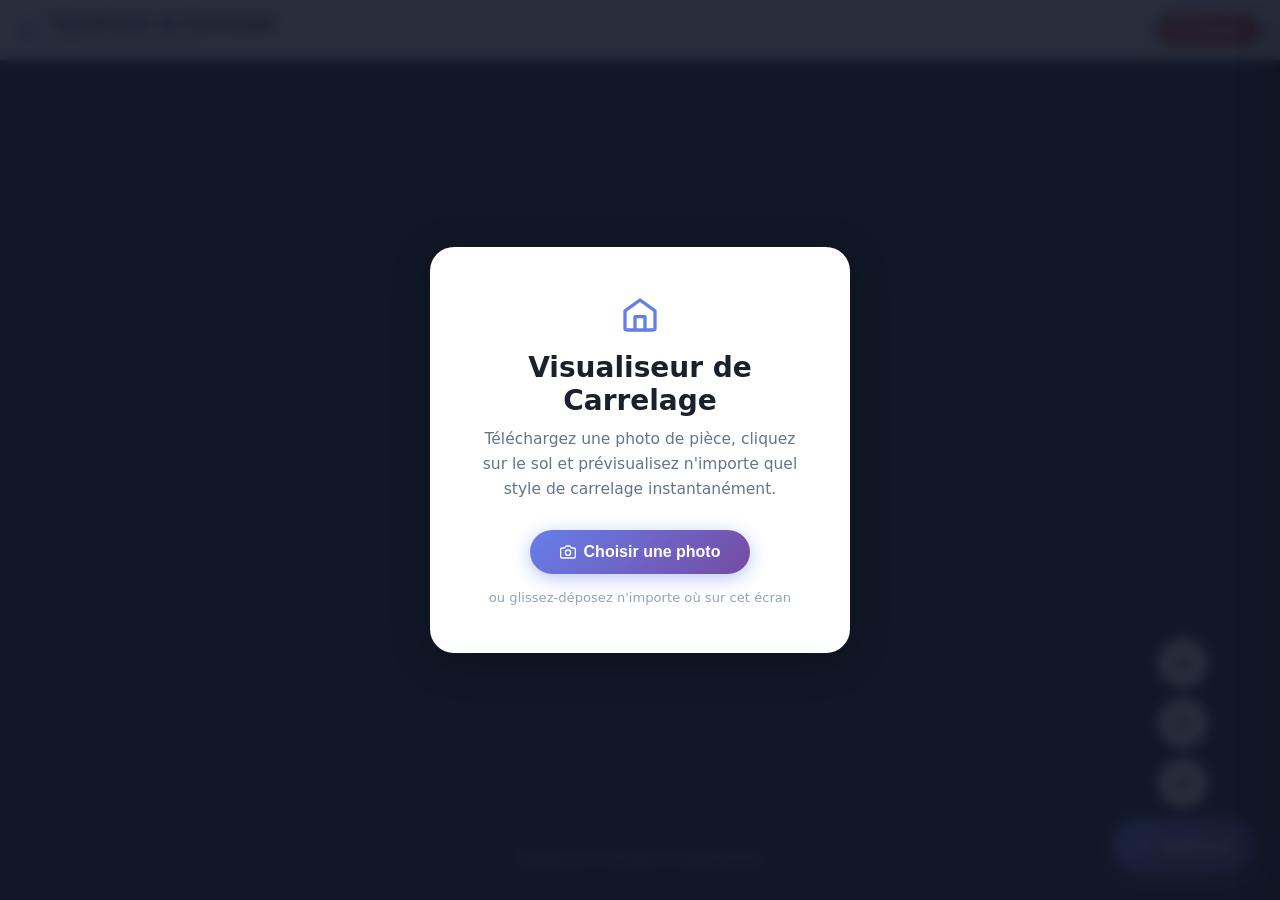
<file: static/index.html>
<!doctype html>
<html lang="fr">

<head>
    <meta charset="UTF-8" />
    <meta name="viewport" content="width=device-width, initial-scale=1.0" />
    <title>Visualiseur de Carrelage</title>
    <link rel="stylesheet" href="/static/css/style.css" />
</head>

<!-- ── SVG sprite (inline, hidden) ─────────────────────── -->
<svg xmlns="http://www.w3.org/2000/svg" style="display:none">
    <!-- home -->
    <symbol id="ico-home" viewBox="0 0 24 24" fill="none" stroke="currentColor" stroke-width="2" stroke-linecap="round"
        stroke-linejoin="round">
        <path d="M3 9.5L12 3l9 6.5V20a1 1 0 0 1-1 1H4a1 1 0 0 1-1-1z" />
        <polyline points="9 21 9 13 15 13 15 21" />
    </symbol>
    <!-- camera / upload -->
    <symbol id="ico-camera" viewBox="0 0 24 24" fill="none" stroke="currentColor" stroke-width="2"
        stroke-linecap="round" stroke-linejoin="round">
        <path d="M23 19a2 2 0 0 1-2 2H3a2 2 0 0 1-2-2V8a2 2 0 0 1 2-2h4l2-3h6l2 3h4a2 2 0 0 1 2 2z" />
        <circle cx="12" cy="13" r="4" />
    </symbol>
    <!-- trash -->
    <symbol id="ico-trash" viewBox="0 0 24 24" fill="none" stroke="currentColor" stroke-width="2" stroke-linecap="round"
        stroke-linejoin="round">
        <polyline points="3 6 5 6 21 6" />
        <path d="M19 6l-1 14a2 2 0 0 1-2 2H8a2 2 0 0 1-2-2L5 6" />
        <path d="M10 11v6" />
        <path d="M14 11v6" />
        <path d="M9 6V4a1 1 0 0 1 1-1h4a1 1 0 0 1 1 1v2" />
    </symbol>
    <!-- settings / gear -->
    <symbol id="ico-settings" viewBox="0 0 24 24" fill="none" stroke="currentColor" stroke-width="2"
        stroke-linecap="round" stroke-linejoin="round">
        <circle cx="12" cy="12" r="3" />
        <path
            d="M19.4 15a1.65 1.65 0 0 0 .33 1.82l.06.06a2 2 0 0 1-2.83 2.83l-.06-.06a1.65 1.65 0 0 0-1.82-.33 1.65 1.65 0 0 0-1 1.51V21a2 2 0 0 1-4 0v-.09A1.65 1.65 0 0 0 9 19.4a1.65 1.65 0 0 0-1.82.33l-.06.06a2 2 0 0 1-2.83-2.83l.06-.06A1.65 1.65 0 0 0 4.68 15a1.65 1.65 0 0 0-1.51-1H3a2 2 0 0 1 0-4h.09A1.65 1.65 0 0 0 4.6 9a1.65 1.65 0 0 0-.33-1.82l-.06-.06a2 2 0 0 1 2.83-2.83l.06.06A1.65 1.65 0 0 0 9 4.68a1.65 1.65 0 0 0 1-1.51V3a2 2 0 0 1 4 0v.09a1.65 1.65 0 0 0 1 1.51 1.65 1.65 0 0 0 1.82-.33l.06-.06a2 2 0 0 1 2.83 2.83l-.06.06A1.65 1.65 0 0 0 19.4 9a1.65 1.65 0 0 0 1.51 1H21a2 2 0 0 1 0 4h-.09a1.65 1.65 0 0 0-1.51 1z" />
    </symbol>
    <!-- download -->
    <symbol id="ico-download" viewBox="0 0 24 24" fill="none" stroke="currentColor" stroke-width="2"
        stroke-linecap="round" stroke-linejoin="round">
        <path d="M21 15v4a2 2 0 0 1-2 2H5a2 2 0 0 1-2-2v-4" />
        <polyline points="7 10 12 15 17 10" />
        <line x1="12" y1="15" x2="12" y2="3" />
    </symbol>
    <!-- paint brush / apply tiles -->
    <symbol id="ico-paint" viewBox="0 0 24 24" fill="none" stroke="currentColor" stroke-width="2" stroke-linecap="round"
        stroke-linejoin="round">
        <path d="M18 3a3 3 0 0 1 0 6L9 18l-6 1 1-6z" />
        <path d="M16 5l3 3" />
    </symbol>
    <!-- close / X -->
    <symbol id="ico-close" viewBox="0 0 24 24" fill="none" stroke="currentColor" stroke-width="2.5"
        stroke-linecap="round">
        <line x1="18" y1="6" x2="6" y2="18" />
        <line x1="6" y1="6" x2="18" y2="18" />
    </symbol>
    <!-- image / texture -->
    <symbol id="ico-image" viewBox="0 0 24 24" fill="none" stroke="currentColor" stroke-width="2" stroke-linecap="round"
        stroke-linejoin="round">
        <rect x="3" y="3" width="18" height="18" rx="2" />
        <circle cx="8.5" cy="8.5" r="1.5" />
        <polyline points="21 15 16 10 5 21" />
    </symbol>
    <!-- palette / color -->
    <symbol id="ico-palette" viewBox="0 0 24 24" fill="none" stroke="currentColor" stroke-width="2"
        stroke-linecap="round" stroke-linejoin="round">
        <circle cx="12" cy="12" r="10" />
        <circle cx="8" cy="14" r="1" fill="currentColor" />
        <circle cx="12" cy="9" r="1" fill="currentColor" />
        <circle cx="16" cy="14" r="1" fill="currentColor" />
        <path d="M12 22c0-4-4-6-4-10" />
    </symbol>
    <!-- book / how-to -->
    <symbol id="ico-book" viewBox="0 0 24 24" fill="none" stroke="currentColor" stroke-width="2" stroke-linecap="round"
        stroke-linejoin="round">
        <path d="M4 19.5A2.5 2.5 0 0 1 6.5 17H20" />
        <path d="M6.5 2H20v20H6.5A2.5 2.5 0 0 1 4 19.5v-15A2.5 2.5 0 0 1 6.5 2z" />
    </symbol>
    <!-- tile / grid -->
    <symbol id="ico-tile" viewBox="0 0 24 24" fill="none" stroke="currentColor" stroke-width="2" stroke-linecap="round"
        stroke-linejoin="round">
        <rect x="3" y="3" width="7" height="7" rx="1" />
        <rect x="14" y="3" width="7" height="7" rx="1" />
        <rect x="3" y="14" width="7" height="7" rx="1" />
        <rect x="14" y="14" width="7" height="7" rx="1" />
    </symbol>
</svg>

<!-- ── Full-page canvas ────────────────────────────────────── -->
<canvas id="mainCanvas"></canvas>

<!-- ── Welcome state (pre-upload) ─────────────────────────── -->
<div class="welcome-overlay" id="welcomeOverlay">
    <div class="welcome-card">
        <div class="welcome-icon">
            <svg class="app-icon app-icon-xl">
                <use href="#ico-home" />
            </svg>
        </div>
        <h2>Visualiseur de Carrelage</h2>
        <p>Téléchargez une photo de pièce, cliquez sur le sol et prévisualisez n'importe quel style de carrelage
            instantanément.</p>
        <button class="btn-welcome" id="welcomeUploadBtn">
            <svg class="app-icon">
                <use href="#ico-camera" />
            </svg> Choisir une photo
        </button>
        <div class="welcome-drag-hint">ou glissez-déposez n'importe où sur cet écran</div>
    </div>
</div>

<!-- ── Drag-and-drop overlay ───────────────────────────────── -->
<div class="drop-overlay" id="dropOverlay">
    <div class="drop-card">
        <div class="drop-icon">
            <svg class="app-icon app-icon-xl">
                <use href="#ico-camera" />
            </svg>
        </div>
        <div class="drop-text">Déposez votre photo ici</div>
    </div>
</div>

<!-- ── Top bar ────────────────────────────────────────────── -->
<header class="top-bar">
    <div class="top-bar-left">
        <span class="app-logo">
            <svg class="app-icon app-icon-lg">
                <use href="#ico-home" />
            </svg>
        </span>
        <div class="app-name">
            <div class="app-title">Visualiseur de Carrelage</div>
            <div class="app-subtitle">Propulsé par SCRIPTIHA</div>
        </div>
    </div>
    <div class="top-bar-right">
        <button class="top-btn top-btn-close" id="closeAppBtn" title="Fermer l'application" onclick="window.close()">
            <svg class="app-icon app-icon-sm">
                <use href="#ico-close" />
            </svg> Fermer
        </button>
    </div>
</header>

<!-- ── HUD: instruction / coords pill ────────────────────── -->
<div class="hud-pill" id="coordsInfo">Cliquez sur le sol pour le sélectionner</div>

<!-- ── Floor selection badge ──────────────────────────────── -->
<div class="floor-badge" id="floorBadge" style="display:none">
    <span class="badge-dot"></span>
    <span id="floorBadgeText">Sol sélectionné</span>
    <span class="badge-conf" id="floorBadgeConf"></span>
</div>

<!-- ── Loading overlay ───────────────────────────────────── -->
<div class="loading-overlay" id="loadingOverlay" style="display:none">
    <div class="loading-card">
        <div class="loading-ring"></div>
        <div class="loading-text" id="loadingText">Traitement en cours…</div>
    </div>
</div>

<!-- ── Floating action buttons ───────────────────────────── -->
<div class="fab-group">
    <div class="fab-tip-wrap" data-tip="Importer une photo">
        <button class="fab fab-sm" id="uploadBtn" title="Importer une photo">
            <svg class="app-icon">
                <use href="#ico-camera" />
            </svg>
        </button>
    </div>
    <div class="fab-tip-wrap" data-tip="Effacer le sol">
        <button class="fab fab-sm" id="clearFloorBtn" title="Effacer la sélection du sol">
            <svg class="app-icon">
                <use href="#ico-trash" />
            </svg>
        </button>
    </div>
    <div class="fab-tip-wrap" data-tip="Paramètres du carrelage">
        <button class="fab fab-sm" id="openSettingsBtn" title="Paramètres du carrelage">
            <svg class="app-icon">
                <use href="#ico-settings" />
            </svg>
        </button>
    </div>
    <div class="fab-tip-wrap" data-tip="Télécharger le résultat" id="downloadFabWrap" style="display:none">
        <button class="fab fab-sm fab-download" id="downloadBtn" title="Télécharger le résultat">
            <svg class="app-icon">
                <use href="#ico-download" />
            </svg>
        </button>
    </div>
    <button class="fab fab-main" id="applyTilesBtn">
        <svg class="app-icon">
            <use href="#ico-paint" />
        </svg>
        <span class="fab-label">Appliquer</span>
    </button>
</div>

<!-- Hidden file input -->
<input type="file" id="fileInput" accept="image/*" style="display:none" />

<!-- ── Side panel backdrop ───────────────────────────────── -->
<div class="panel-backdrop" id="panelBackdrop"></div>

<!-- ── Side panel ────────────────────────────────────────── -->
<aside class="side-panel" id="sidePanel">
    <div class="panel-header">
        <span class="panel-title">
            <svg class="app-icon app-icon-sm" style="vertical-align:middle;margin-right:6px">
                <use href="#ico-tile" />
            </svg>Paramètres
        </span>
        <button class="panel-close" id="closePanelBtn" title="Fermer">
            <svg class="app-icon app-icon-sm">
                <use href="#ico-close" />
            </svg>
        </button>
    </div>

    <div class="panel-body">

        <!-- Pattern selector -->
        <div class="panel-section">
            <div class="section-label">Motif</div>
            <select id="tilePattern" class="panel-select">
                <option value="grid">Grille</option>
                <option value="diagonal">Diagonale</option>
                <option value="brick">Brique (décalée)</option>
                <option value="herringbone">Chevrons classiques</option>
                <option value="chevron">Chevron ∧</option>
                <option value="basketweave">Natte</option>
                <option value="versailles">Versailles</option>
                <option value="checkerboard">Damier</option>
                <option value="diagonal_checkerboard">Damier diagonal ◇</option>
            </select>
        </div>

        <!-- Pattern thumbnail previews -->
        <div class="tile-preview" id="tilePreview"></div>

        <div class="panel-divider"></div>

        <!-- Tile size -->
        <div class="panel-section">
            <div class="section-label">Taille du carrelage</div>
            <div class="range-pair">
                <div class="range-item">
                    <div class="range-label">
                        Largeur <span class="value-badge" id="tileWidthValue"></span>
                    </div>
                    <input type="range" id="tileWidth" min="10" max="320" step="5" />
                </div>
                <div class="range-item">
                    <div class="range-label">
                        Hauteur <span class="value-badge" id="tileHeightValue"></span>
                    </div>
                    <input type="range" id="tileHeight" min="10" max="320" step="5" />
                </div>
            </div>
        </div>

        <div class="panel-divider"></div>

        <!-- Grout -->
        <div class="panel-section">
            <div class="section-label">Épaisseur du joint</div>
            <div class="range-pair">
                <div class="range-item">
                    <div class="range-label">
                        ↔ Horizontal <span class="value-badge" id="groutHValue"></span>
                    </div>
                    <input type="range" id="groutHThickness" min="1" max="20" step="1" />
                    <div class="thickness-hint">
                        <div class="thickness-bar-h" id="hintH"></div>
                        <span class="hint-label">aperçu</span>
                    </div>
                </div>
                <div class="range-item">
                    <div class="range-label">
                        ↕ Vertical <span class="value-badge" id="groutVValue"></span>
                    </div>
                    <input type="range" id="groutVThickness" min="1" max="20" step="1" />
                    <div class="thickness-hint">
                        <div class="thickness-bar-v" id="hintV"></div>
                        <span class="hint-label">aperçu</span>
                    </div>
                </div>
            </div>
        </div>

        <div class="panel-divider"></div>

        <!-- Fill style -->
        <div class="panel-section">
            <div class="section-label">Style de remplissage</div>
            <div class="tile-source-toggle">
                <button class="tile-source-btn active" id="btnModeColor" onclick="setTileMode('color')">
                    <svg class="app-icon app-icon-sm">
                        <use href="#ico-palette" />
                    </svg> Couleur
                </button>
                <button class="tile-source-btn" id="btnModeTexture" onclick="setTileMode('texture')">
                    <svg class="app-icon app-icon-sm">
                        <use href="#ico-image" />
                    </svg> Texture
                </button>
            </div>

            <!-- Color panel -->
            <div id="colorModePanel" class="active">
                <div class="color-row" id="normalColorRow">
                    <div class="color-swatch-group">
                        <label>Carrelage</label>
                        <input type="color" id="tileColor" />
                    </div>
                    <div class="color-swatch-group">
                        <label>Joint</label>
                        <input type="color" id="groutColor" />
                    </div>
                </div>
                <!-- Dual-colour row: used by checkerboard AND chevron -->
                <div class="checker-row" id="checkerColorRow">
                    <div class="color-swatch-group">
                        <label id="dualColorLabel1">Clair</label>
                        <input type="color" id="tileColorLight" />
                    </div>
                    <div class="color-swatch-group">
                        <label id="dualColorLabel2">Foncé</label>
                        <input type="color" id="tileColorDark" />
                    </div>
                    <div class="color-swatch-group">
                        <label>Joint</label>
                        <input type="color" id="groutColorChecker" />
                    </div>
                </div>
            </div>

            <!-- Texture panel -->
            <div id="textureModePanel">
                <div class="texture-pair-row" id="texturePairRow">
                    <!-- Primary / light texture -->
                    <div id="textureLightGroup">
                        <div class="texture-slot-label" id="textureLightLabel">Texture du carrelage</div>
                        <div class="texture-upload-area" id="textureUploadArea">
                            <div id="textureEmpty">
                                <div class="tex-icon">
                                    <svg class="app-icon app-icon-lg">
                                        <use href="#ico-image" />
                                    </svg>
                                </div>
                                <div class="texture-hint">Cliquer pour importer</div>
                                <div class="texture-hint muted">JPG · PNG · WebP</div>
                            </div>
                            <div id="texturePreview" style="display:none">
                                <img id="textureThumb" class="texture-thumb" alt="aperçu texture" />
                                <div class="texture-name" id="textureName"></div>
                                <div class="texture-hint">Cliquer pour changer</div>
                            </div>
                            <input type="file" id="textureFileInput" accept="image/*" style="display:none" />
                        </div>
                    </div>
                    <!-- Secondary / dark texture (dual patterns: checker, chevron) -->
                    <div id="textureDarkGroup" style="display:none">
                        <div class="texture-slot-label" id="textureDarkLabel">Texture foncée</div>
                        <div class="texture-upload-area" id="textureDarkUploadArea">
                            <div id="textureDarkEmpty">
                                <div class="tex-icon">
                                    <svg class="app-icon app-icon-lg">
                                        <use href="#ico-image" />
                                    </svg>
                                </div>
                                <div class="texture-hint">Cliquer pour importer</div>
                                <div class="texture-hint muted">JPG · PNG · WebP</div>
                            </div>
                            <div id="textureDarkPreview" style="display:none">
                                <img id="textureDarkThumb" class="texture-thumb" alt="aperçu texture foncée" />
                                <div class="texture-name" id="textureDarkName"></div>
                                <div class="texture-hint">Cliquer pour changer</div>
                            </div>
                            <input type="file" id="textureDarkFileInput" accept="image/*" style="display:none" />
                        </div>
                    </div>
                </div>
                <!-- Grout for texture mode -->
                <div class="grout-texture-row">
                    <label class="grout-texture-label">Couleur du joint</label>
                    <input type="color" id="groutColorTexture" class="grout-texture-input" />
                </div>
            </div>
        </div>

        <div class="panel-divider"></div>

        <!-- Apply button (inside panel) -->
        <div class="panel-section">
            <button class="btn-apply-panel" onclick="applyTilesToFloor()">
                <svg class="app-icon app-icon-sm" style="vertical-align:middle;margin-right:4px">
                    <use href="#ico-paint" />
                </svg> Appliquer le carrelage
            </button>
        </div>

        <!-- Floor selection status -->
        <div class="panel-section">
            <div class="section-label">Sélection du sol</div>
            <div class="walls-list" id="floorList">
                <div class="no-floor-msg">Aucun sol sélectionné.</div>
            </div>
            <button class="btn-clear-sm" onclick="clearFloorSelection()">
                <svg class="app-icon app-icon-sm" style="vertical-align:middle;margin-right:4px">
                    <use href="#ico-trash" />
                </svg> Effacer la sélection
            </button>
        </div>

        <!-- How to use -->
        <div class="panel-section">
            <div class="how-to-box">
                <div class="how-to-title">
                    <svg class="app-icon app-icon-sm" style="vertical-align:middle;margin-right:6px">
                        <use href="#ico-book" />
                    </svg>Comment utiliser
                </div>
                <ol class="how-to-list">
                    <li>Importez une photo de pièce</li>
                    <li>Cliquez sur le sol — l'algorithme le détecte</li>
                    <li>Choisissez un motif &amp; ajustez les dimensions</li>
                    <li>Sélectionnez des couleurs ou importez des textures</li>
                    <li>Cliquez sur <strong>Appliquer le carrelage</strong> !</li>
                </ol>
            </div>
        </div>

    </div><!-- /panel-body -->
</aside>

<!-- ── Toast notifications ───────────────────────────────── -->
<div class="toast-container" id="toastContainer"></div>

<script src="/static/js/app.js?v=7"></script>
</body>

</html>
</file>
<file: static/css/style.css>
/* 
   Floor Tile Visualizer  Full-page immersive UI
    */

/* ── SVG icon helpers ───────────────────────────── */
.app-icon {
  display: inline-block;
  width: 16px;
  height: 16px;
  stroke: currentColor;
  vertical-align: middle;
  flex-shrink: 0;
}
.app-icon-sm  { width: 13px; height: 13px; }
.app-icon-lg  { width: 20px; height: 20px; }
.app-icon-xl  { width: 40px; height: 40px; }

*,
*::before,
*::after {
  box-sizing: border-box;
  margin: 0;
  padding: 0;
}

:root {
  --accent: #667eea;
  --accent-dark: #5a67d8;
  --accent-2: #764ba2;
  --success: #48bb78;
  --error: #f56565;
  --panel-w: 370px;
  --topbar-h: 60px;
  --shadow-sm: 0 2px 8px rgba(0, 0, 0, 0.1);
  --shadow-md: 0 4px 20px rgba(0, 0, 0, 0.16);
  --shadow-lg: 0 8px 40px rgba(0, 0, 0, 0.22);
}

/*  Base  */
html,
body {
  width: 100%;
  height: 100%;
  overflow: hidden;
  background: #111827;
  font-family: "Segoe UI", system-ui, sans-serif;
}

/*  Canvas (full-page, centred)  */
#mainCanvas {
  position: fixed;
  top: 50%;
  left: 50%;
  transform: translate(-50%, -50%);
  max-width: 100vw;
  max-height: 100vh;
  display: block;
  cursor: crosshair;
  z-index: 0;
}

/*  Welcome overlay  */
.welcome-overlay {
  position: fixed;
  inset: 0;
  background: rgba(17, 24, 39, 0.9);
  display: flex;
  justify-content: center;
  align-items: center;
  z-index: 50;
  transition:
    opacity 0.4s ease,
    visibility 0.4s ease;
  backdrop-filter: blur(6px);
  -webkit-backdrop-filter: blur(6px);
}
.welcome-overlay.hidden {
  opacity: 0;
  pointer-events: none;
  visibility: hidden;
}
.welcome-card {
  background: #fff;
  border-radius: 24px;
  padding: 48px 44px;
  text-align: center;
  max-width: 420px;
  width: 90vw;
  box-shadow: var(--shadow-lg);
  animation: popIn 0.4s cubic-bezier(0.34, 1.56, 0.64, 1);
}
@keyframes popIn {
  from {
    opacity: 0;
    transform: scale(0.88);
  }
  to {
    opacity: 1;
    transform: scale(1);
  }
}
.welcome-icon {
  margin-bottom: 16px;
  display: flex;
  justify-content: center;
  color: var(--accent);
}
.welcome-card h2 {
  font-size: 1.75rem;
  font-weight: 700;
  color: #1a202c;
  margin-bottom: 10px;
}
.welcome-card p {
  color: #64748b;
  font-size: 0.97em;
  line-height: 1.6;
  margin-bottom: 28px;
}
.btn-welcome {
  display: inline-flex;
  align-items: center;
  gap: 8px;
  background: linear-gradient(135deg, var(--accent), var(--accent-2));
  color: #fff;
  border: none;
  border-radius: 50px;
  padding: 13px 30px;
  font-size: 1rem;
  font-weight: 600;
  cursor: pointer;
  box-shadow: 0 4px 18px rgba(102, 126, 234, 0.45);
  transition:
    transform 0.18s,
    box-shadow 0.18s;
}
.btn-welcome:hover {
  transform: translateY(-2px);
  box-shadow: 0 6px 24px rgba(102, 126, 234, 0.55);
}
.welcome-drag-hint {
  margin-top: 16px;
  color: #94a3b8;
  font-size: 0.82em;
}

/*  Drop overlay  */
.drop-overlay {
  position: fixed;
  inset: 0;
  background: rgba(102, 126, 234, 0.88);
  display: flex;
  justify-content: center;
  align-items: center;
  z-index: 100;
  opacity: 0;
  pointer-events: none;
  transition: opacity 0.18s;
  backdrop-filter: blur(4px);
  -webkit-backdrop-filter: blur(4px);
}
.drop-overlay.visible {
  opacity: 1;
  pointer-events: all;
}
.drop-card {
  text-align: center;
  color: #fff;
}
.drop-icon {
  display: flex;
  justify-content: center;
  margin-bottom: 16px;
  color: #fff;
}
.drop-text {
  font-size: 1.4rem;
  font-weight: 600;
}

/*  Top bar  */
.top-bar {
  position: fixed;
  top: 0;
  left: 0;
  right: 0;
  height: var(--topbar-h);
  background: rgba(255, 255, 255, 0.93);
  backdrop-filter: blur(14px);
  -webkit-backdrop-filter: blur(14px);
  border-bottom: 1px solid rgba(0, 0, 0, 0.07);
  display: flex;
  align-items: center;
  justify-content: space-between;
  padding: 0 20px;
  z-index: 40;
  box-shadow: 0 2px 16px rgba(0, 0, 0, 0.08);
}
.top-bar-left {
  display: flex;
  align-items: center;
  gap: 12px;
}
.app-logo {
  display: flex;
  align-items: center;
  color: var(--accent);
}
.app-title {
  font-size: 1rem;
  font-weight: 700;
  color: #1a202c;
  line-height: 1.2;
}
.app-subtitle {
  font-size: 0.75em;
  color: #94a3b8;
  font-weight: 500;
}
.top-btn {
  display: inline-flex;
  align-items: center;
  gap: 6px;
  background: linear-gradient(135deg, var(--accent), var(--accent-2));
  color: #fff;
  border: none;
  border-radius: 50px;
  padding: 8px 18px;
  font-size: 0.88em;
  font-weight: 600;
  cursor: pointer;
  box-shadow: 0 2px 12px rgba(102, 126, 234, 0.35);
  transition:
    transform 0.15s,
    box-shadow 0.15s;
}
.top-btn:hover {
  transform: translateY(-1px);
  box-shadow: 0 4px 16px rgba(102, 126, 234, 0.5);
}
.top-btn-close {
  background: linear-gradient(135deg, #e05555, #c0392b);
  box-shadow: 0 2px 12px rgba(192, 57, 43, 0.35);
  display: none; /* hidden until fullscreen is detected */
}
.top-btn-close:hover {
  box-shadow: 0 4px 16px rgba(192, 57, 43, 0.55);
}
body.fullscreen-mode .top-btn-close {
  display: inline-flex; /* visible only in fullscreen / kiosk */
}

/*  HUD pill (bottom-centre)  */
.hud-pill {
  position: fixed;
  bottom: 26px;
  left: 50%;
  transform: translateX(-50%);
  background: rgba(15, 20, 35, 0.72);
  color: #e2e8f0;
  padding: 8px 20px;
  border-radius: 50px;
  font-size: 0.82em;
  font-weight: 500;
  backdrop-filter: blur(10px);
  -webkit-backdrop-filter: blur(10px);
  z-index: 40;
  pointer-events: none;
  white-space: nowrap;
  border: 1px solid rgba(255, 255, 255, 0.1);
  transition: opacity 0.3s;
}

/*  Floor badge (top-left)  */
.floor-badge {
  position: fixed;
  top: calc(var(--topbar-h) + 12px);
  left: 18px;
  background: rgba(15, 20, 35, 0.75);
  color: #e2e8f0;
  padding: 7px 14px;
  border-radius: 50px;
  font-size: 0.8em;
  font-weight: 500;
  backdrop-filter: blur(10px);
  -webkit-backdrop-filter: blur(10px);
  z-index: 40;
  display: flex;
  align-items: center;
  gap: 8px;
  border: 1px solid rgba(255, 255, 255, 0.1);
  animation: slideDown 0.3s ease;
}
@keyframes slideDown {
  from {
    opacity: 0;
    transform: translateY(-8px);
  }
  to {
    opacity: 1;
    transform: translateY(0);
  }
}
.badge-dot {
  width: 8px;
  height: 8px;
  border-radius: 50%;
  background: var(--success);
  flex-shrink: 0;
  box-shadow: 0 0 6px rgba(72, 187, 120, 0.7);
}
.badge-conf {
  background: rgba(255, 255, 255, 0.15);
  padding: 1px 7px;
  border-radius: 10px;
  font-size: 0.85em;
}

/*  Loading overlay  */
.loading-overlay {
  position: fixed;
  inset: 0;
  background: rgba(0, 0, 0, 0.55);
  display: flex;
  justify-content: center;
  align-items: center;
  z-index: 150;
  backdrop-filter: blur(4px);
  -webkit-backdrop-filter: blur(4px);
}
.loading-card {
  background: #fff;
  border-radius: 20px;
  padding: 36px 44px;
  text-align: center;
  box-shadow: var(--shadow-lg);
  min-width: 200px;
}
.loading-ring {
  width: 52px;
  height: 52px;
  border: 4px solid #f0f0f0;
  border-top-color: var(--accent);
  border-radius: 50%;
  animation: spin 0.75s linear infinite;
  margin: 0 auto 18px;
}
@keyframes spin {
  to {
    transform: rotate(360deg);
  }
}
.loading-text {
  color: #4a5568;
  font-size: 0.95em;
  font-weight: 500;
}

/*  Floating action buttons  */
.fab-group {
  position: fixed;
  bottom: 28px;
  right: 28px;
  display: flex;
  flex-direction: column;
  align-items: center;
  gap: 10px;
  z-index: 40;
}
.fab-tip-wrap {
  position: relative;
  display: flex;
  justify-content: center;
}
.fab-tip-wrap::before {
  content: attr(data-tip);
  position: absolute;
  right: calc(100% + 10px);
  top: 50%;
  transform: translateY(-50%);
  background: rgba(15, 20, 35, 0.82);
  color: #e2e8f0;
  font-size: 0.75em;
  font-weight: 500;
  padding: 5px 10px;
  border-radius: 6px;
  white-space: nowrap;
  opacity: 0;
  pointer-events: none;
  transition: opacity 0.15s;
}
.fab-tip-wrap:hover::before {
  opacity: 1;
}
.fab {
  border: none;
  border-radius: 50%;
  cursor: pointer;
  display: flex;
  align-items: center;
  justify-content: center;
  transition:
    transform 0.18s,
    box-shadow 0.18s;
}
.fab-sm {
  width: 50px;
  height: 50px;
  background: rgba(255, 255, 255, 0.92);
  backdrop-filter: blur(8px);
  -webkit-backdrop-filter: blur(8px);
  box-shadow: var(--shadow-md);
  color: #374151;
}
.fab-sm:hover {
  background: #fff;
  transform: scale(1.1);
  box-shadow: var(--shadow-lg);
}
.fab-download {
  background: rgba(72, 187, 120, 0.15) !important;
  color: #276749 !important;
  border: 2px solid rgba(72, 187, 120, 0.4) !important;
}
.fab-download:hover {
  background: rgba(72, 187, 120, 0.28) !important;
  border-color: var(--success) !important;
}
.fab-main {
  width: auto;
  height: 54px;
  border-radius: 27px;
  padding: 0 22px;
  background: linear-gradient(135deg, var(--accent), var(--accent-2));
  color: #fff;
  font-size: 1.05em;
  font-weight: 700;
  gap: 8px;
  box-shadow: 0 6px 22px rgba(102, 126, 234, 0.5);
}
.fab-main:hover {
  transform: scale(1.05);
  box-shadow: 0 8px 28px rgba(102, 126, 234, 0.65);
}
.fab-label {
  font-size: 0.9em;
}

/*  Panel backdrop  */
.panel-backdrop {
  position: fixed;
  inset: 0;
  background: rgba(0, 0, 0, 0.45);
  z-index: 59;
  opacity: 0;
  pointer-events: none;
  transition: opacity 0.3s;
  backdrop-filter: blur(2px);
  -webkit-backdrop-filter: blur(2px);
}
.panel-backdrop.visible {
  opacity: 1;
  pointer-events: all;
}

/*  Side panel  */
.side-panel {
  position: fixed;
  top: 0;
  right: 0;
  width: var(--panel-w);
  height: 100vh;
  background: #fff;
  z-index: 60;
  transform: translateX(100%);
  transition: transform 0.35s cubic-bezier(0.4, 0, 0.2, 1);
  display: flex;
  flex-direction: column;
  box-shadow: -6px 0 40px rgba(0, 0, 0, 0.14);
}
.side-panel.open {
  transform: translateX(0);
}

.panel-header {
  display: flex;
  align-items: center;
  justify-content: space-between;
  padding: 16px 20px;
  border-bottom: 1px solid #f0f0f0;
  flex-shrink: 0;
  background: #fafafa;
}
.panel-title {
  font-size: 1rem;
  font-weight: 700;
  color: #1a202c;
}
.panel-close {
  width: 34px;
  height: 34px;
  border: none;
  border-radius: 50%;
  background: #f0f0f0;
  color: #555;
  font-size: 0.95em;
  cursor: pointer;
  display: flex;
  align-items: center;
  justify-content: center;
  transition:
    background 0.15s,
    transform 0.15s;
}
.panel-close:hover {
  background: #e0e0e0;
  transform: scale(1.1);
}

.panel-body {
  flex: 1;
  padding: 12px 16px;
  overflow-y: auto;
  scrollbar-width: thin;
  scrollbar-color: #ddd transparent;
}
.panel-body::-webkit-scrollbar {
  width: 5px;
}
.panel-body::-webkit-scrollbar-thumb {
  background: #ddd;
  border-radius: 3px;
}

.panel-section {
  padding: 14px 18px;
}
.panel-divider {
  height: 1px;
  background: #f0f0f0;
}

.section-label {
  font-size: 0.73em;
  font-weight: 700;
  text-transform: uppercase;
  letter-spacing: 0.07em;
  color: #9ca3af;
  margin-bottom: 10px;
}

/*  Pattern select  */
.panel-select {
  width: 100%;
  padding: 9px 36px 9px 12px;
  border: 1.5px solid #e5e7eb;
  border-radius: 8px;
  font-size: 0.9em;
  color: #374151;
  background: #fafafa;
  cursor: pointer;
  appearance: none;
  background-image: url("data:image/svg+xml,%3Csvg xmlns='http://www.w3.org/2000/svg' width='12' height='8' viewBox='0 0 12 8'%3E%3Cpath d='M1 1l5 5 5-5' stroke='%239ca3af' stroke-width='1.5' fill='none' stroke-linecap='round'/%3E%3C/svg%3E");
  background-repeat: no-repeat;
  background-position: right 12px center;
  transition: border-color 0.15s;
}

/* actually is hidden */
#tilePattern {
  display: none;
  position: absolute;
  top: 9999px;
  right: 9999px;
  width: 0;
  height: 0;
  opacity: 0;
}

.panel-select:focus {
  outline: none;
  border-color: var(--accent);
}

/*  Tile preview thumbnails  */
.tile-preview {
  display: grid;
  grid-template-columns: repeat(3, 1fr);
  gap: 6px;
  /* margin-top: 10px; */
}
.tile-option {
  border: 2px solid #e5e7eb;
  border-radius: 8px;
  padding: 5px;
  cursor: pointer;
  text-align: center;
  transition:
    border-color 0.15s,
    transform 0.15s;
  font-size: 0.72em;
  color: #4b5563;
  font-weight: 500;
}
.tile-option:hover {
  border-color: var(--accent);
  transform: scale(1.03);
}
.tile-option.selected {
  border-color: var(--accent);
  background: #eff3ff;
  color: var(--accent);
}
.tile-pattern-preview {
  width: 100%;
  height: 48px;
  background-size: cover;
  background-position: center;
  border-radius: 4px;
  margin-bottom: 4px;
}

/*  Range pairs  */
.range-pair {
  display: grid;
  grid-template-columns: 1fr 1fr;
  gap: 12px;
}
.range-label {
  display: flex;
  justify-content: space-between;
  align-items: center;
  font-size: 0.78em;
  color: #6b7280;
  font-weight: 500;
  margin-bottom: 4px;
}
input[type="range"] {
  width: 100%;
  accent-color: var(--accent);
  cursor: pointer;
}
.value-badge {
  background: var(--accent);
  color: #fff;
  padding: 1px 8px;
  border-radius: 10px;
  font-size: 0.76em;
  font-weight: 700;
  min-width: 50px;
  text-align: center;
}

/*  Grout hints  */
.thickness-hint {
  display: flex;
  align-items: center;
  gap: 6px;
  margin-top: 4px;
}
.thickness-bar-h {
  flex: 1;
  background: #a9a9a9;
  border-radius: 2px;
  height: var(--th, 3px);
  transition: height 0.2s;
}
.thickness-bar-v {
  height: 22px;
  background: #a9a9a9;
  border-radius: 2px;
  width: var(--tv, 3px);
  transition: width 0.2s;
}
.hint-label {
  font-size: 0.68em;
  color: #9ca3af;
}

/*  Fill style toggle  */
.tile-source-toggle {
  display: flex;
  background: #f3f4f6;
  border-radius: 8px;
  padding: 3px;
  gap: 3px;
  margin-bottom: 12px;
}
.tile-source-btn {
  flex: 1;
  padding: 7px 0;
  border: none;
  border-radius: 6px;
  font-size: 0.84em;
  font-weight: 600;
  cursor: pointer;
  background: transparent;
  color: #9ca3af;
  transition: all 0.2s;
}
.tile-source-btn.active {
  background: #fff;
  color: var(--accent);
  box-shadow: 0 1px 4px rgba(0, 0, 0, 0.1);
}

/*  Color / Texture mode panels  */
#colorModePanel,
#textureModePanel {
  display: none;
}
#colorModePanel.active,
#textureModePanel.active {
  display: block;
}

.color-row {
  display: grid;
  grid-template-columns: 1fr 1fr;
  gap: 10px;
  margin-bottom: 4px;
}
.checker-row {
  display: none;
  grid-template-columns: 1fr 1fr 1fr;
  gap: 8px;
  margin-bottom: 4px;
}
.checker-row.visible {
  display: grid;
}

.color-swatch-group {
  display: flex;
  flex-direction: column;
  gap: 4px;
}
.color-swatch-group label {
  font-size: 0.75em;
  font-weight: 600;
  color: #6b7280;
}
.color-swatch-group input[type="color"] {
  width: 100%;
  height: 36px;
  border: 1.5px solid #e5e7eb;
  border-radius: 7px;
  cursor: pointer;
  padding: 2px;
}

/*  Texture upload  */
.texture-pair-row {
  display: grid;
  grid-template-columns: 1fr;
  gap: 8px;
  margin-bottom: 8px;
  transition: grid-template-columns 0.2s;
}
.texture-pair-row.dual {
  grid-template-columns: 1fr 1fr;
}
.texture-slot-label {
  font-size: 0.73em;
  font-weight: 700;
  color: #6b7280;
  margin-bottom: 4px;
}
.texture-upload-area {
  border: 2px dashed #d1d5db;
  border-radius: 10px;
  padding: 14px 8px;
  text-align: center;
  cursor: pointer;
  transition:
    border-color 0.2s,
    background 0.2s;
  background: #fafafa;
}
.texture-upload-area:hover {
  border-color: var(--accent);
  background: #eff3ff;
}
.texture-upload-area.has-texture {
  border-color: var(--success);
  background: #f0fff4;
  padding: 8px;
}
.tex-icon {
  display: flex;
  justify-content: center;
  margin-bottom: 4px;
  color: #94a3b8;
}
.texture-thumb {
  width: 100%;
  height: 66px;
  object-fit: cover;
  border-radius: 6px;
  display: block;
  margin-bottom: 4px;
}
.texture-name {
  font-size: 0.75em;
  color: var(--success);
  font-weight: 600;
  overflow: hidden;
  text-overflow: ellipsis;
  white-space: nowrap;
}
.texture-hint {
  font-size: 0.73em;
  color: #9ca3af;
}
.texture-hint.muted {
  color: #c4c9d4;
}

.grout-texture-row {
  display: flex;
  align-items: center;
  gap: 10px;
  margin-top: 8px;
}
.grout-texture-label {
  font-size: 0.8em;
  font-weight: 600;
  color: #6b7280;
  flex-shrink: 0;
}
.grout-texture-input {
  flex: 1;
  height: 34px;
  border: 1.5px solid #e5e7eb;
  border-radius: 7px;
  cursor: pointer;
  padding: 2px;
}

/*  Buttons inside panel  */
.btn-apply-panel {
  width: 100%;
  padding: 12px;
  background: linear-gradient(135deg, var(--accent), var(--accent-2));
  color: #fff;
  border: none;
  border-radius: 10px;
  font-size: 0.95em;
  font-weight: 700;
  cursor: pointer;
  box-shadow: 0 4px 14px rgba(102, 126, 234, 0.4);
  transition:
    transform 0.15s,
    box-shadow 0.15s;
}
.btn-apply-panel:hover {
  transform: translateY(-1px);
  box-shadow: 0 6px 18px rgba(102, 126, 234, 0.55);
}

.btn-clear-sm {
  margin-top: 8px;
  padding: 8px 14px;
  width: 100%;
  background: #fff;
  border: 1.5px solid #e5e7eb;
  border-radius: 8px;
  font-size: 0.82em;
  font-weight: 600;
  color: #6b7280;
  cursor: pointer;
  transition:
    border-color 0.15s,
    color 0.15s;
}
.btn-clear-sm:hover {
  border-color: var(--error);
  color: var(--error);
}

/*  Floor list  */
.walls-list {
  background: #f9fafb;
  border: 1px solid #f0f0f0;
  border-radius: 8px;
  padding: 6px 10px;
  font-size: 0.84em;
}
.no-floor-msg {
  text-align: center;
  color: #9ca3af;
  padding: 4px 0;
}
.wall-item {
  display: flex;
  justify-content: space-between;
  align-items: center;
  padding: 5px 4px;
  color: #374151;
}
.wall-color {
  display: inline-block;
  width: 14px;
  height: 14px;
  border-radius: 3px;
  margin-right: 7px;
  vertical-align: middle;
  flex-shrink: 0;
}

/*  How-to  */
.how-to-box {
  background: #eff6ff;
  border-radius: 10px;
  padding: 14px 16px;
  border-left: 4px solid var(--accent);
}
.how-to-title {
  font-size: 0.82em;
  font-weight: 700;
  color: var(--accent);
  margin-bottom: 8px;
}
.how-to-list {
  margin-left: 16px;
  color: #4b5563;
  font-size: 0.8em;
  line-height: 1.9;
}

/*  Toast notifications  */
.toast-container {
  position: fixed;
  top: calc(var(--topbar-h) + 12px);
  right: 18px;
  z-index: 200;
  display: flex;
  flex-direction: column;
  gap: 8px;
  pointer-events: none;
  width: 290px;
}
.toast {
  background: #fff;
  border-radius: 12px;
  padding: 13px 16px 13px 14px;
  font-size: 0.86em;
  font-weight: 500;
  color: #374151;
  line-height: 1.45;
  box-shadow: 0 4px 22px rgba(0, 0, 0, 0.14);
  opacity: 0;
  transform: translateX(36px);
  transition:
    opacity 0.28s ease,
    transform 0.28s cubic-bezier(0.34, 1.56, 0.64, 1);
  pointer-events: all;
  border-left: 4px solid #d1d5db;
}
.toast.show {
  opacity: 1;
  transform: translateX(0);
}
.toast-success {
  border-left-color: var(--success);
}
.toast-error {
  border-left-color: var(--error);
}
.toast-info {
  border-left-color: var(--accent);
}

/*  Responsive  */
@media (max-width: 480px) {
  .side-panel {
    width: 100vw;
  }
  .fab-group {
    right: 14px;
    bottom: 14px;
  }
  .hud-pill {
    max-width: 72vw;
    overflow: hidden;
    text-overflow: ellipsis;
  }
}
</file>
